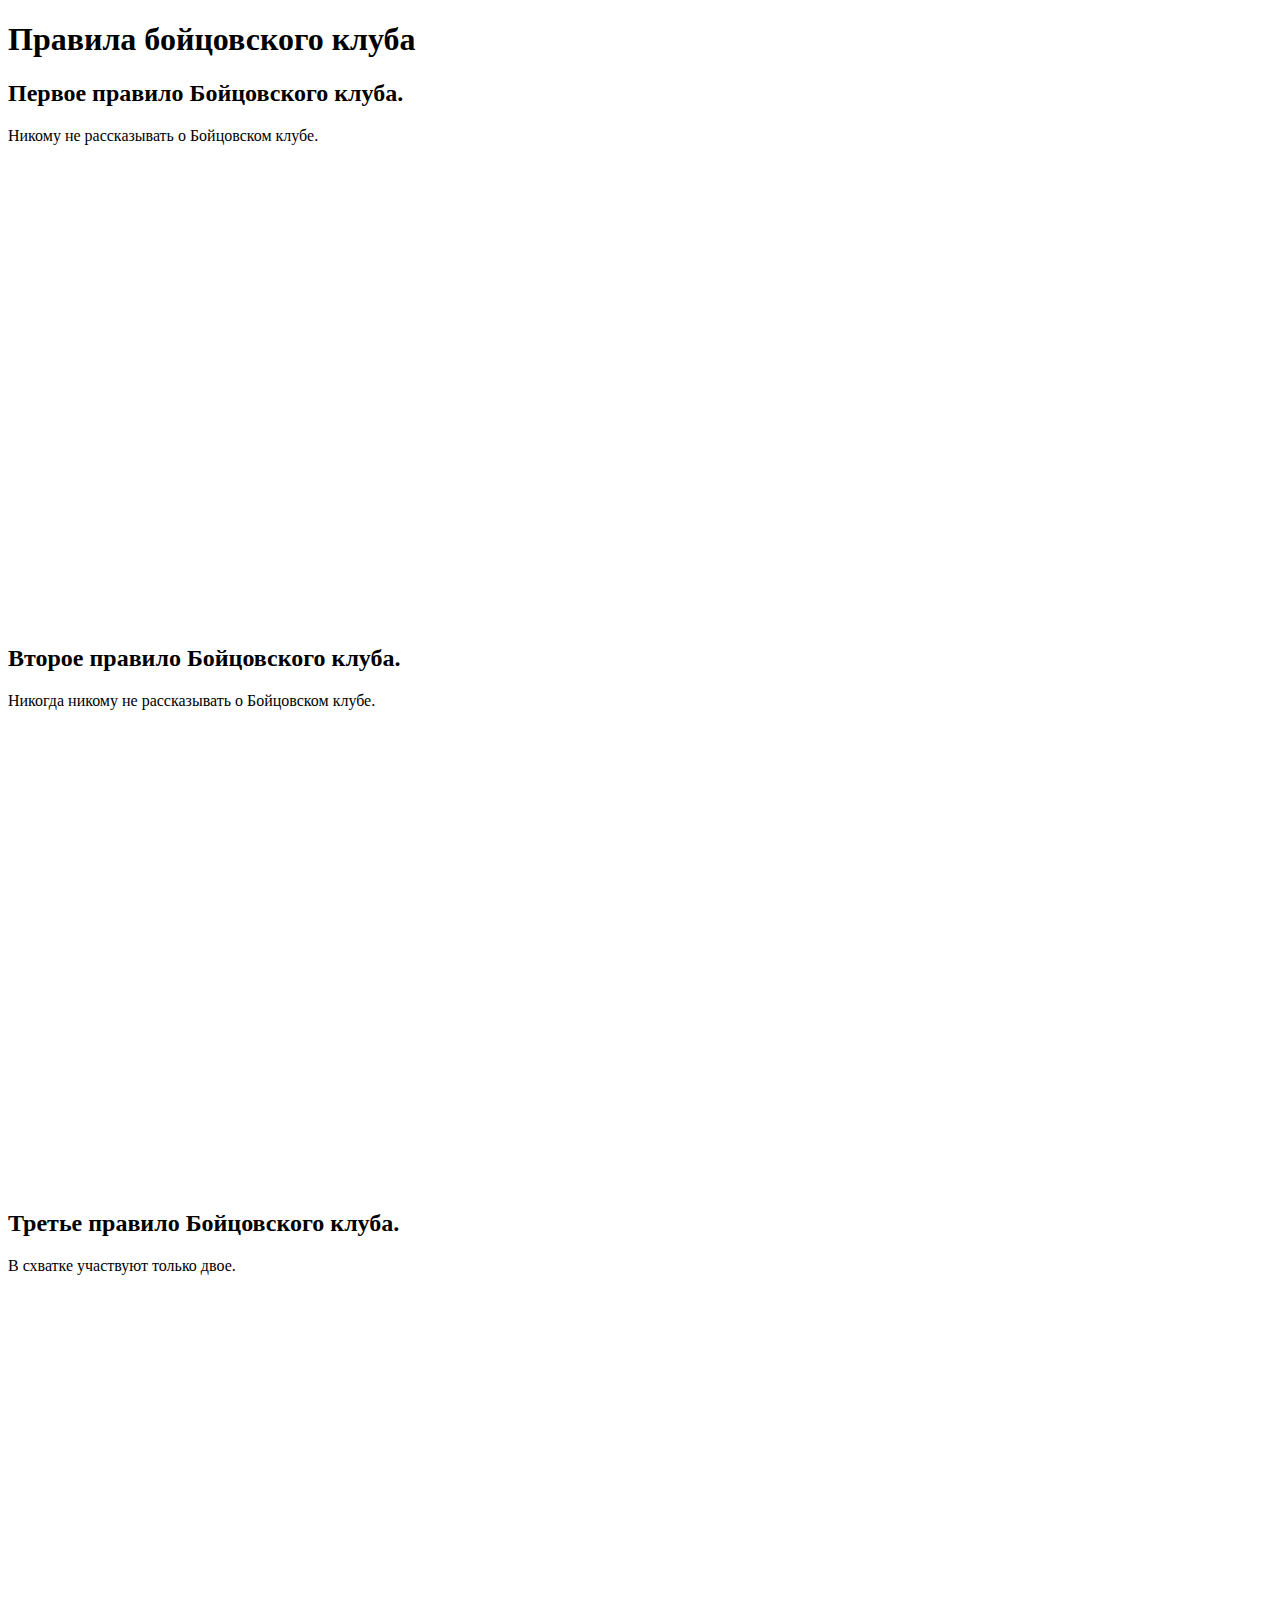
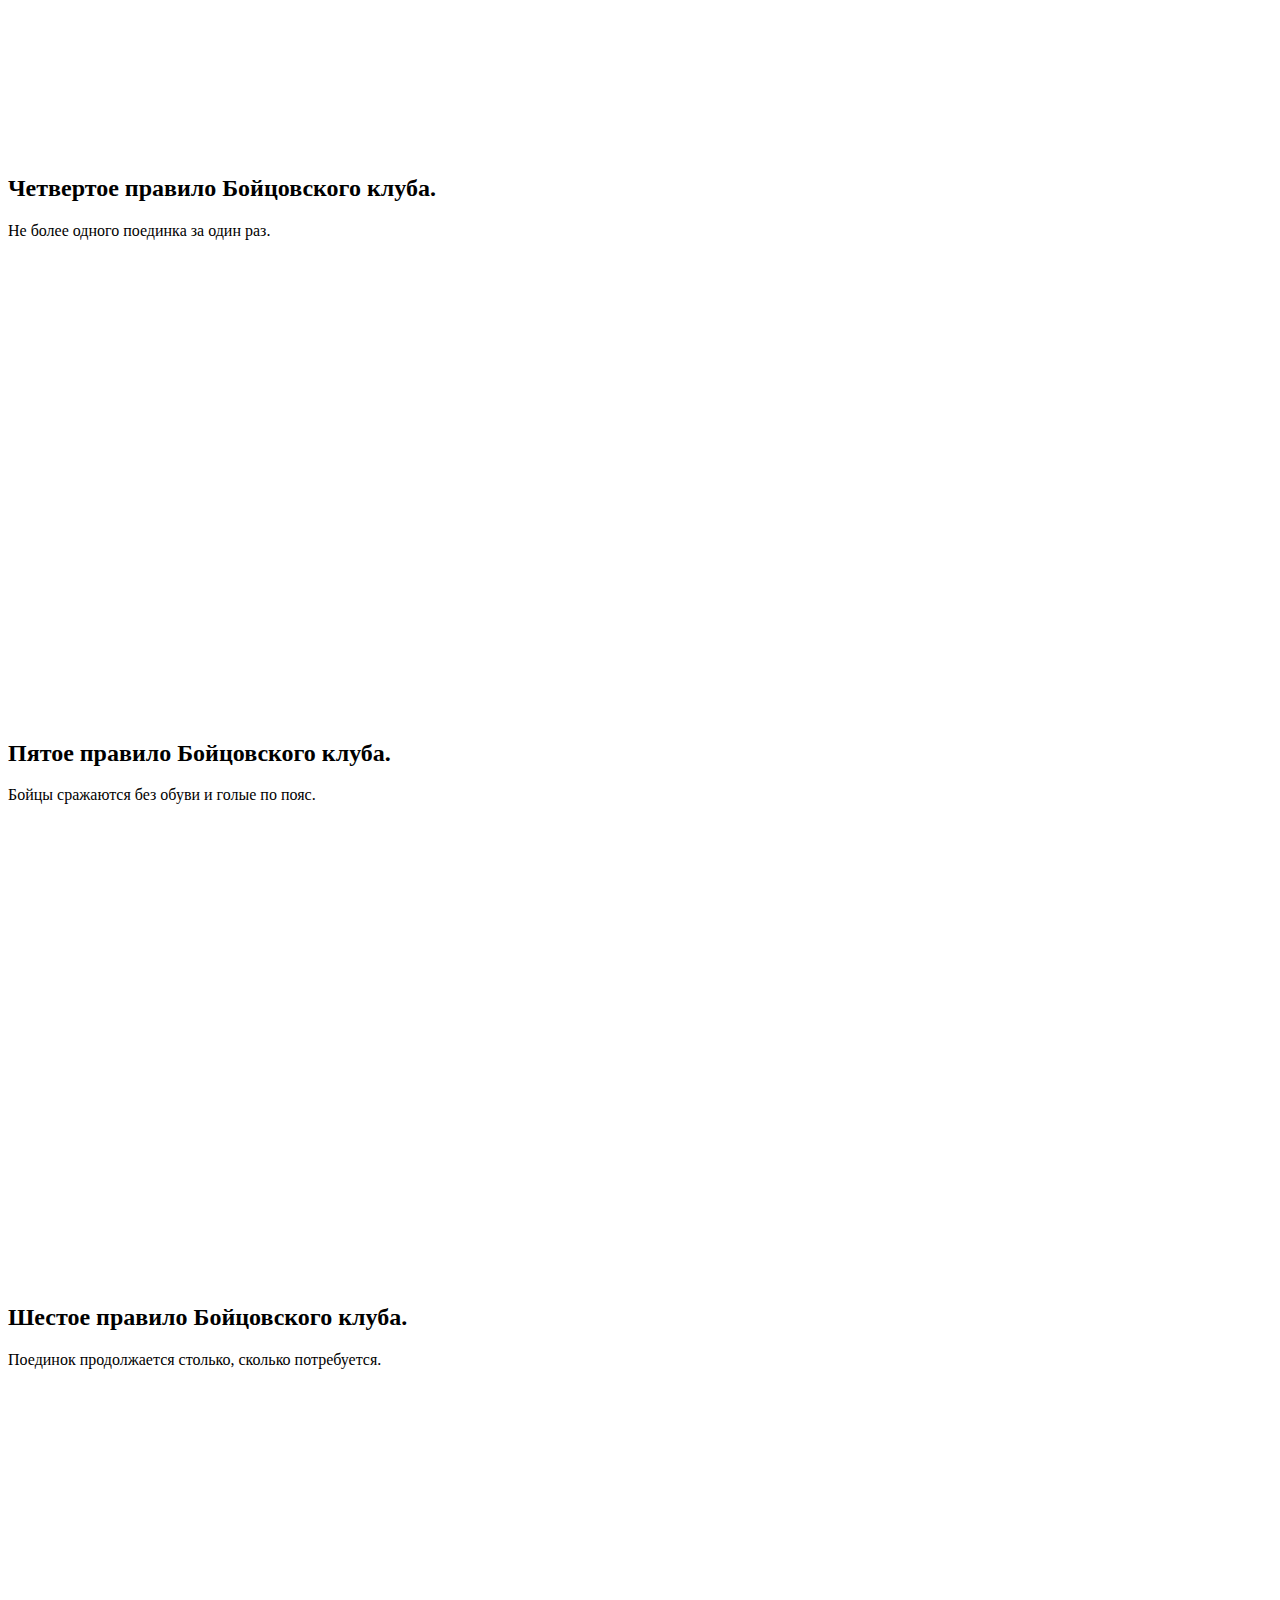
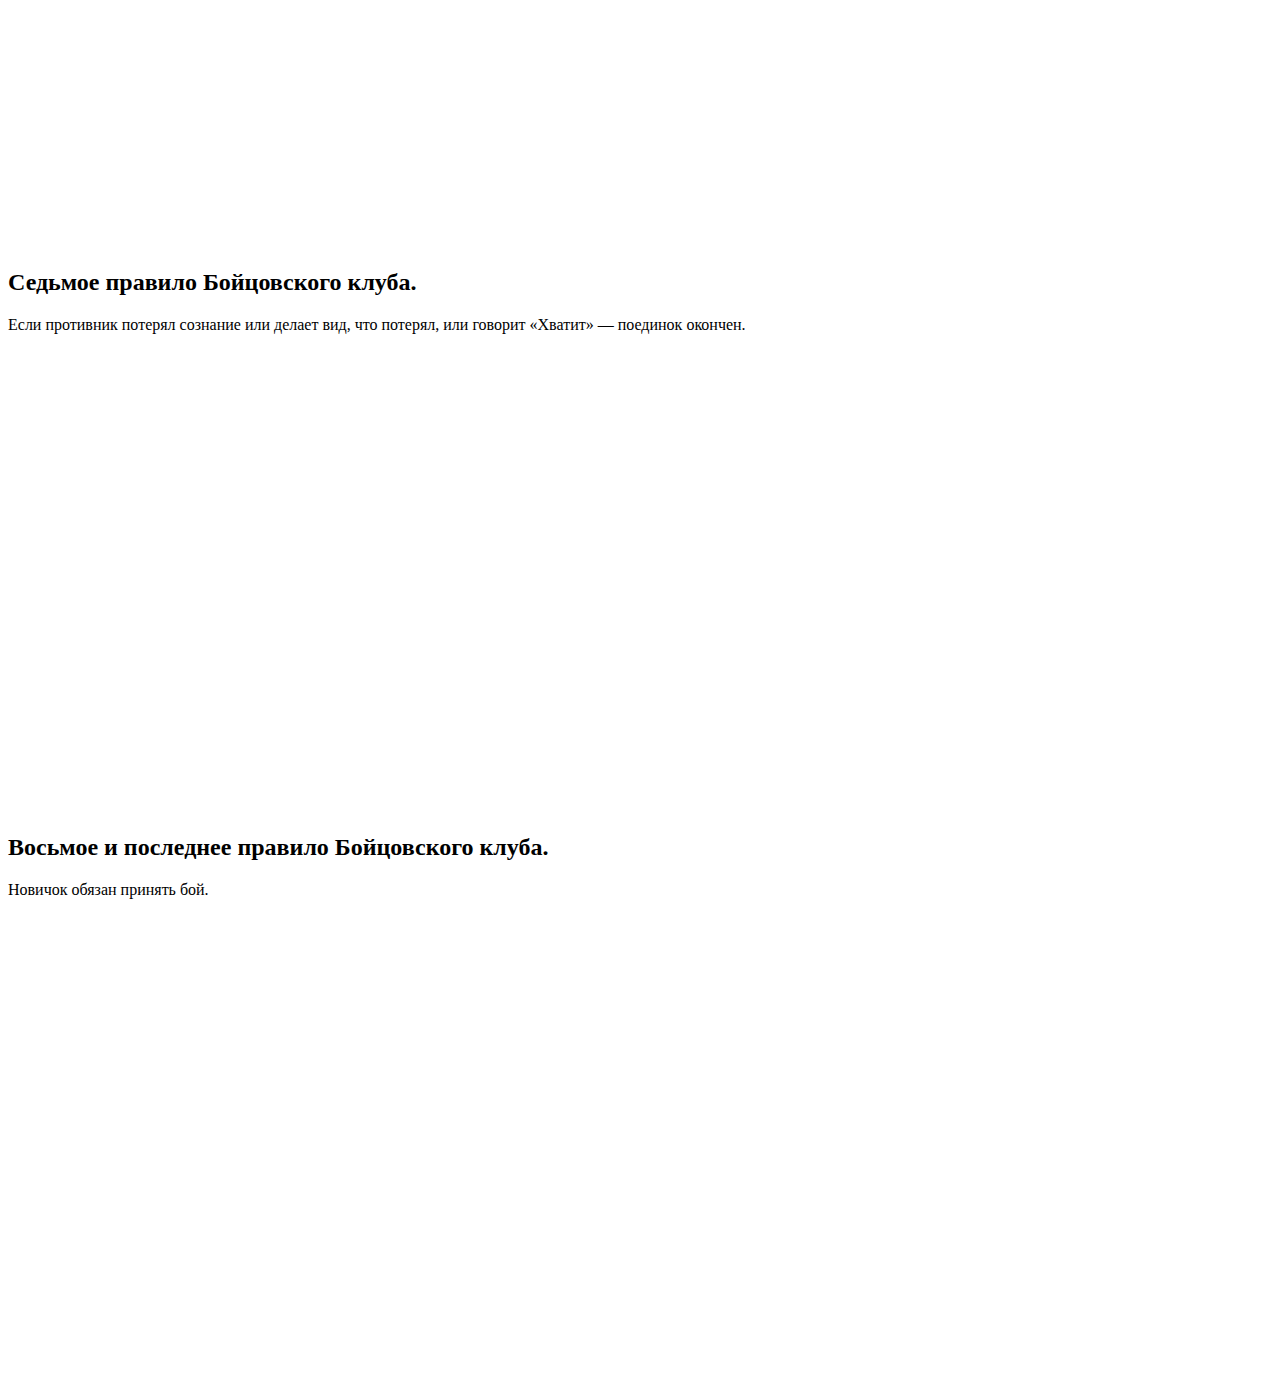
<file: rules.html>
<!DOCTYPE html>
<html lang="en">
<head>
    <meta charset="UTF-8">
    <title>Fight Club</title>
    <link rel="stylesheet" href="styles.css">
</head>
<body>
<div id="content"></div>
<h1>Правила бойцовского клуба</h1>
<div id="wrap">
    <div class="rules rule1">
        <h2>Первое правило Бойцовского клуба.</h2>
        <p>Никому не рассказывать о Бойцовском клубе.</p>
    </div>
    <div class="rules rule2">
        <h2>Второе правило Бойцовского клуба.</h2>
        <p>Никогда никому не рассказывать о Бойцовском клубе.</p>
    </div>
    <div class="rules rule3">
        <h2>Третье правило Бойцовского клуба.</h2>
        <p>В схватке участвуют только двое.</p>
    </div>
    <div class="rules rule4">
        <h2>Четвертое правило Бойцовского клуба.</h2>
        <p>Не более одного поединка за один раз.</p>
    </div>

    <div class="rules rule5">
        <h2>Пятое правило Бойцовского клуба.</h2>
        <p>Бойцы сражаются без обуви и голые по пояс.</p>
    </div>
    <div class="rules rule6">
        <h2>Шестое правило Бойцовского клуба.</h2>
        <p>Поединок продолжается столько, сколько потребуется.</p>
    </div>
    <div class="rules rule7">
        <h2>Седьмое правило Бойцовского клуба.</h2>
        <p>Если противник потерял сознание или делает вид, что потерял, или говорит «Хватит» — поединок
            окончен.</p>
    </div>
    <div class="rules rule8">
        <h2>Восьмое и последнее правило Бойцовского клуба.</h2>
        <p>Новичок обязан принять бой.</p>
    </div>
</div>

<script src="scr.js">
</script>
</body>
</html>
</file>
<file: styles.css>
.menu {
    background-color: deepskyblue;
    height: 50px;
    width: 500px;
}

.menu-unfold {
    background-color: deepskyblue;
    width: 500px;
    height: 500px;
}

.rules {
    margin-bottom: 500px;
}
</file>
